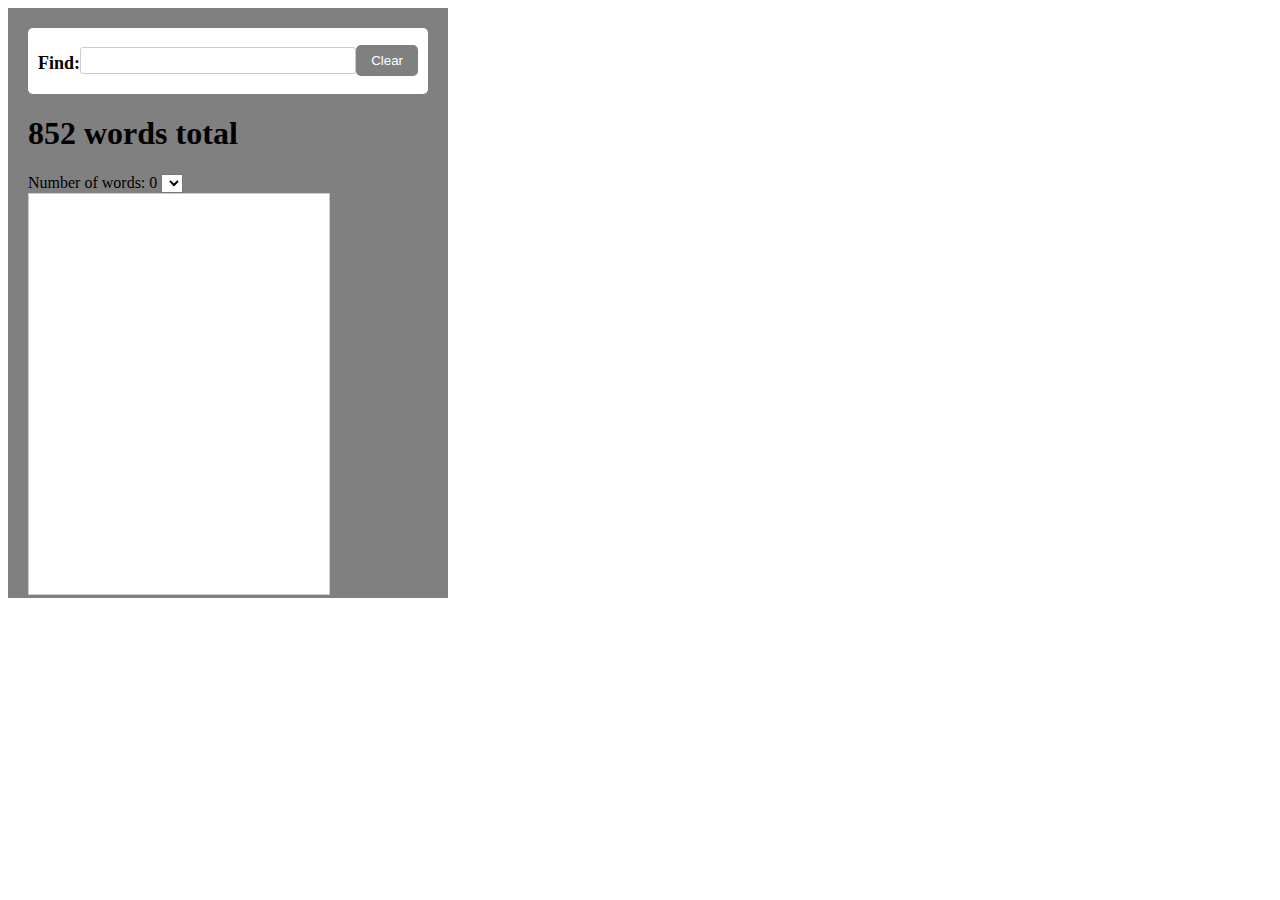
<file: index.html>
<!DOCTYPE html>
<html lang="en">
<head>
    <meta charset="UTF-8">
    <meta name="viewport" content="width=device-width, initial-scale=1.0">
    <title>Document</title>
    <link rel="stylesheet" href="style.css">

    
</head>
<body>

<div class="main-container">
    <div class="white-container">

    </div>
    <div class="search-container">
        <h2 class="heading">Find:  </h2>
      <input type="text" class="search-input" >
      <button class="clear-button">Clear</button></div>
      <h1> 852 words total</h1>
      <div class="container">
        <label for="wordList">Number of words: <span id="wordCount">0</span></label>
        <select id="wordList" class="word-list"></select>
        <div class="content"></div>
      <div class="black-container">
        <div class="word-list-container">
            
              
            </div>
      </div>
      
      </div>
    </div>
  </div>
  </div>
  
</div>

</body>
    <script src="script.js"></script>
    <div id="words-small"></div> 
    <script src= "words-small.json"> </script>
</html>
</file>
<file: style.css>
/* Style for the main container */
  .main-container {
    background-color: grey;
    padding: 20px;
    height: 550px;
    width: 400px;
  }

  /* Style for the white container at the top */
  .white-container {
    background-color: white;
    
  }

  /* Style for the heading */
  .heading {
    font-size: 18px;
    font-weight: bold;
    margin-bottom: 10px;
  }

  /* Style for the search container */
  .search-container {
    display: flex;
    align-items: center;
    background-color: white;
    padding: 10px;
    border-radius: 5px;
  }

  /* Style for the search input */
  .search-input {
    flex: 1;
    padding: 5px;
    border: 1px solid #ccc;
    border-radius: 3px;
  }

  /* Style for the clear button */
  .clear-button {
    background-color: grey;
    color: white;
    border: none;
    padding: 8px 15px;
    border-radius: 5px;
    cursor: pointer;
  }
  .word-list-container{
    
  }
  .black-container{
    width: 300px;
    height: 400px;
    background-color: white;
    border: 1px solid #ccc;
    overflow: hidden;
  }
  
  .word-list-container {
    padding: 10px;
  }
  
  p {
    margin: 0;
    padding: 5px 0;
    border-bottom: 1px solid #eee;
  }
</file>
